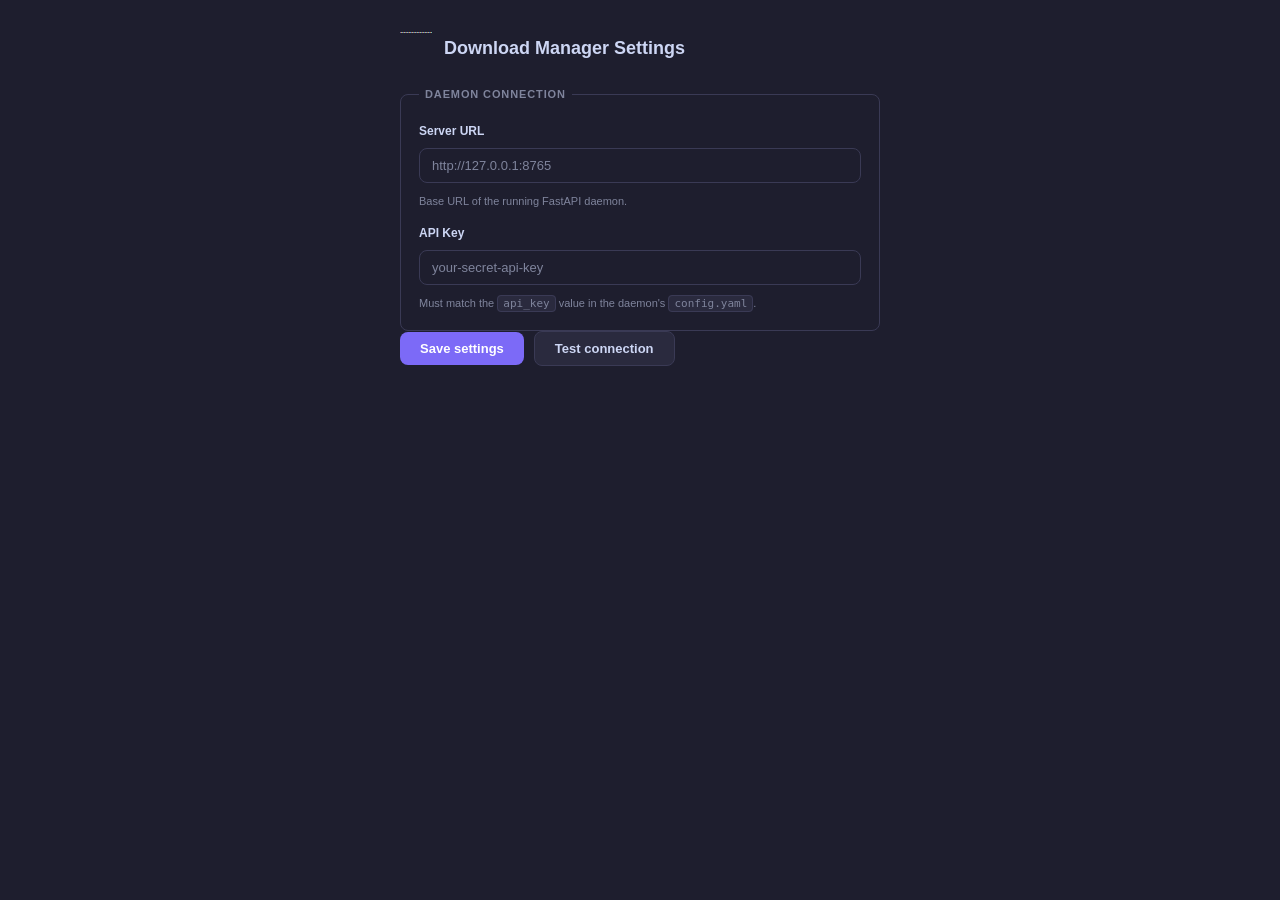
<file: download-manager/extension/options/options.html>
<!DOCTYPE html>
<html lang="en">
<head>
  <meta charset="UTF-8" />
  <title>Download Manager – Settings</title>
  <link rel="stylesheet" href="options.css" />
</head>
<body>
  <main>
    <header>
      <img src="../icons/icon48.png" alt="" />
      <h1>Download Manager Settings</h1>
    </header>

    <form id="settings-form" novalidate>
      <fieldset>
        <legend>Daemon connection</legend>

        <label for="server-url">Server URL</label>
        <input
          id="server-url"
          type="url"
          placeholder="http://127.0.0.1:8765"
          autocomplete="off"
          spellcheck="false"
        />
        <p class="hint">Base URL of the running FastAPI daemon.</p>

        <label for="api-key">API Key</label>
        <input
          id="api-key"
          type="password"
          placeholder="your-secret-api-key"
          autocomplete="off"
        />
        <p class="hint">Must match the <code>api_key</code> value in the daemon's <code>config.yaml</code>.</p>
      </fieldset>

      <div class="actions">
        <button type="submit" id="save-btn">Save settings</button>
        <button type="button" id="test-btn">Test connection</button>
        <span id="status-msg" aria-live="polite"></span>
      </div>
    </form>
  </main>
  <script src="options.js" type="module"></script>
</body>
</html>
</file>
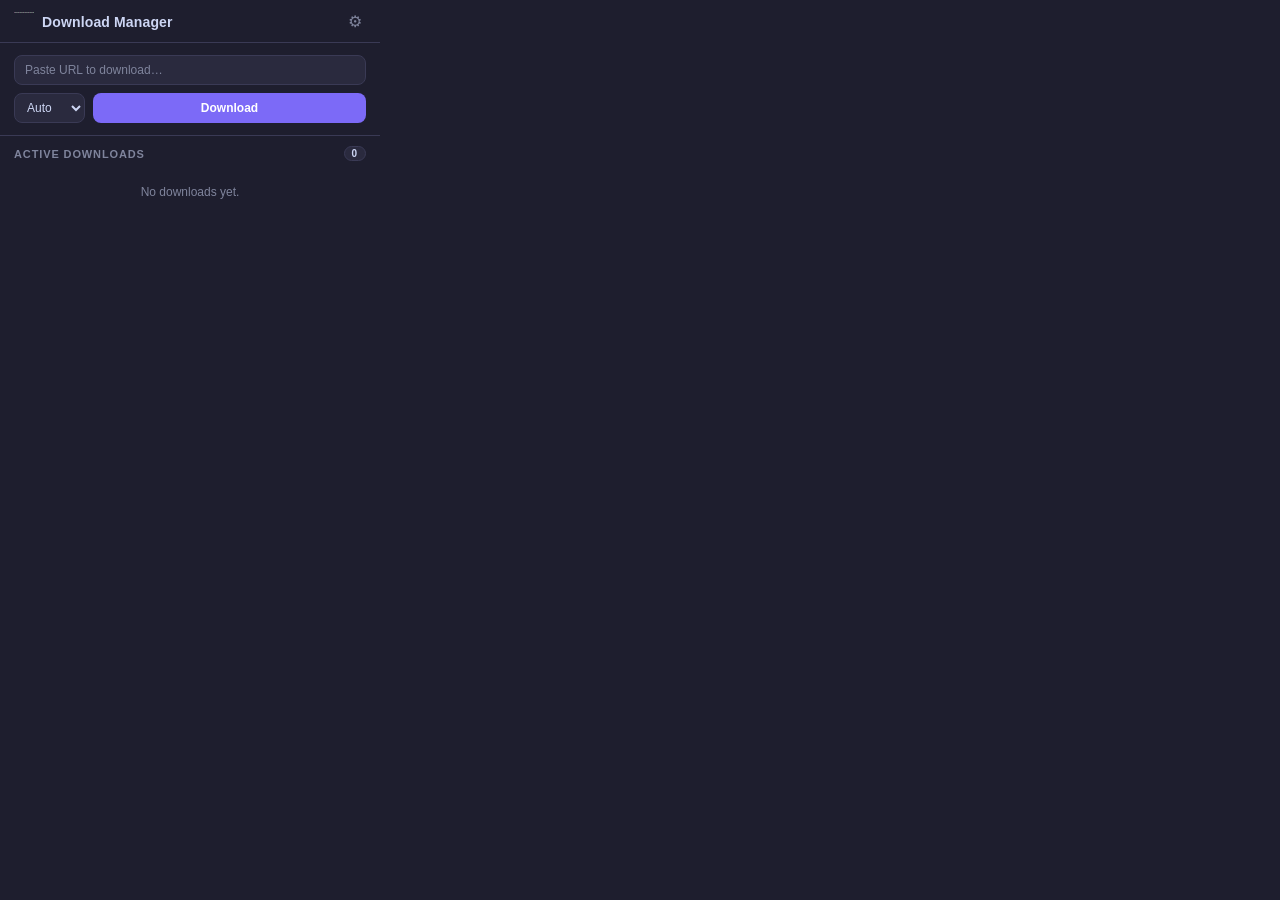
<file: download-manager/extension/popup/popup.html>
<!DOCTYPE html>
<html lang="en">
<head>
  <meta charset="UTF-8" />
  <meta name="viewport" content="width=device-width, initial-scale=1.0" />
  <title>Download Manager</title>
  <link rel="stylesheet" href="popup.css" />
</head>
<body>
  <header>
    <img src="../icons/icon48.png" alt="" class="logo" />
    <h1>Download Manager</h1>
    <button id="open-options" title="Settings" aria-label="Settings">⚙</button>
  </header>

  <section id="submit-section">
    <input
      id="url-input"
      type="url"
      placeholder="Paste URL to download…"
      autocomplete="off"
      spellcheck="false"
    />
    <div class="submit-row">
      <select id="engine-select">
        <option value="auto">Auto</option>
        <option value="ytdlp">yt-dlp</option>
        <option value="aria2c">aria2c</option>
      </select>
      <button id="submit-btn">Download</button>
    </div>
  </section>

  <section id="jobs-section">
    <div class="section-header">
      <span>Active Downloads</span>
      <span id="job-count" class="badge">0</span>
    </div>
    <ul id="job-list" aria-live="polite">
      <li class="empty-state">No downloads yet.</li>
    </ul>
  </section>

  <script src="popup.js" type="module"></script>
</body>
</html>
</file>
<file: download-manager/extension/options/options.css>
:root {
  --bg: #1e1e2e;
  --surface: #2a2a3e;
  --border: #3a3a55;
  --accent: #7c6af7;
  --accent-hover: #9380ff;
  --text: #cdd6f4;
  --muted: #7f849c;
  --success: #a6e3a1;
  --danger: #f38ba8;
  --radius: 8px;
}

* { box-sizing: border-box; margin: 0; padding: 0; }

body {
  font-family: -apple-system, BlinkMacSystemFont, "Segoe UI", sans-serif;
  font-size: 14px;
  background: var(--bg);
  color: var(--text);
  min-height: 100vh;
  display: flex;
  justify-content: center;
  padding: 32px 16px;
}

main {
  width: 100%;
  max-width: 480px;
  display: flex;
  flex-direction: column;
  gap: 24px;
}

header {
  display: flex;
  align-items: center;
  gap: 12px;
}
header img { width: 32px; height: 32px; }
header h1 { font-size: 18px; font-weight: 700; }

fieldset {
  border: 1px solid var(--border);
  border-radius: var(--radius);
  padding: 18px;
  display: flex;
  flex-direction: column;
  gap: 10px;
}

legend {
  font-size: 11px;
  font-weight: 700;
  text-transform: uppercase;
  letter-spacing: 0.08em;
  color: var(--muted);
  padding: 0 6px;
}

label {
  font-size: 12px;
  font-weight: 600;
  color: var(--text);
  margin-top: 6px;
}

input {
  width: 100%;
  background: var(--bg);
  border: 1px solid var(--border);
  border-radius: var(--radius);
  color: var(--text);
  font-size: 13px;
  padding: 9px 12px;
  outline: none;
  transition: border-color 0.15s;
}
input:focus { border-color: var(--accent); }
input::placeholder { color: var(--muted); }

.hint {
  font-size: 11px;
  color: var(--muted);
  line-height: 1.5;
}
.hint code {
  background: var(--surface);
  border: 1px solid var(--border);
  border-radius: 4px;
  padding: 1px 5px;
  font-size: 11px;
}

.actions {
  display: flex;
  align-items: center;
  gap: 10px;
  flex-wrap: wrap;
}

button {
  background: var(--accent);
  border: none;
  border-radius: var(--radius);
  color: #fff;
  font-size: 13px;
  font-weight: 600;
  cursor: pointer;
  padding: 9px 20px;
  transition: background 0.15s;
}
button:hover { background: var(--accent-hover); }
button#test-btn {
  background: var(--surface);
  border: 1px solid var(--border);
  color: var(--text);
}
button#test-btn:hover { border-color: var(--accent); color: var(--accent); }

#status-msg {
  font-size: 12px;
  flex: 1;
  text-align: right;
  min-width: 120px;
}
#status-msg.ok     { color: var(--success); }
#status-msg.err    { color: var(--danger); }
</file>
<file: download-manager/extension/popup/popup.css>
:root {
  --bg: #1e1e2e;
  --surface: #2a2a3e;
  --border: #3a3a55;
  --accent: #7c6af7;
  --accent-hover: #9380ff;
  --text: #cdd6f4;
  --muted: #7f849c;
  --success: #a6e3a1;
  --warning: #f9e2af;
  --danger: #f38ba8;
  --radius: 8px;
}

* {
  box-sizing: border-box;
  margin: 0;
  padding: 0;
}

body {
  font-family: -apple-system, BlinkMacSystemFont, "Segoe UI", sans-serif;
  font-size: 13px;
  background: var(--bg);
  color: var(--text);
  width: 380px;
  min-height: 200px;
  max-height: 600px;
  overflow-y: auto;
}

/* ── Header ─────────────────────────────────────────────────────────────── */

header {
  display: flex;
  align-items: center;
  gap: 8px;
  padding: 12px 14px 10px;
  border-bottom: 1px solid var(--border);
}

.logo { width: 20px; height: 20px; }

header h1 {
  flex: 1;
  font-size: 14px;
  font-weight: 600;
  letter-spacing: 0.01em;
}

#open-options {
  background: none;
  border: none;
  color: var(--muted);
  font-size: 16px;
  cursor: pointer;
  line-height: 1;
  padding: 2px 4px;
  border-radius: 4px;
}
#open-options:hover { color: var(--text); background: var(--border); }

/* ── Submit section ─────────────────────────────────────────────────────── */

#submit-section {
  padding: 12px 14px;
  border-bottom: 1px solid var(--border);
  display: flex;
  flex-direction: column;
  gap: 8px;
}

#url-input {
  width: 100%;
  background: var(--surface);
  border: 1px solid var(--border);
  border-radius: var(--radius);
  color: var(--text);
  font-size: 12px;
  padding: 7px 10px;
  outline: none;
  transition: border-color 0.15s;
}
#url-input:focus { border-color: var(--accent); }
#url-input::placeholder { color: var(--muted); }

.submit-row {
  display: flex;
  gap: 8px;
}

#engine-select {
  background: var(--surface);
  border: 1px solid var(--border);
  border-radius: var(--radius);
  color: var(--text);
  font-size: 12px;
  padding: 6px 8px;
  outline: none;
  cursor: pointer;
}

#submit-btn {
  flex: 1;
  background: var(--accent);
  border: none;
  border-radius: var(--radius);
  color: #fff;
  font-size: 12px;
  font-weight: 600;
  cursor: pointer;
  padding: 6px 14px;
  transition: background 0.15s;
}
#submit-btn:hover { background: var(--accent-hover); }
#submit-btn:disabled { opacity: 0.5; cursor: not-allowed; }

/* ── Jobs section ───────────────────────────────────────────────────────── */

.section-header {
  display: flex;
  align-items: center;
  justify-content: space-between;
  padding: 10px 14px 6px;
  font-size: 11px;
  font-weight: 600;
  text-transform: uppercase;
  letter-spacing: 0.08em;
  color: var(--muted);
}

.badge {
  background: var(--surface);
  border: 1px solid var(--border);
  border-radius: 99px;
  font-size: 10px;
  padding: 1px 7px;
  color: var(--text);
}

#job-list {
  list-style: none;
  padding: 0 10px 10px;
  display: flex;
  flex-direction: column;
  gap: 6px;
}

.empty-state {
  color: var(--muted);
  text-align: center;
  padding: 18px 0;
  font-size: 12px;
}

/* ── Job card ───────────────────────────────────────────────────────────── */

.job-card {
  background: var(--surface);
  border: 1px solid var(--border);
  border-radius: var(--radius);
  padding: 10px 12px;
  display: flex;
  flex-direction: column;
  gap: 6px;
}

.job-top {
  display: flex;
  align-items: flex-start;
  gap: 8px;
}

.job-url {
  flex: 1;
  font-size: 11px;
  color: var(--muted);
  overflow: hidden;
  text-overflow: ellipsis;
  white-space: nowrap;
}

.job-status {
  font-size: 10px;
  font-weight: 700;
  text-transform: uppercase;
  letter-spacing: 0.06em;
  white-space: nowrap;
}

.status-queued      { color: var(--muted); }
.status-downloading { color: var(--accent); }
.status-completed   { color: var(--success); }
.status-failed      { color: var(--danger); }
.status-cancelled   { color: var(--warning); }

/* Progress bar */
.progress-bar-wrap {
  background: var(--border);
  border-radius: 99px;
  height: 4px;
  overflow: hidden;
}

.progress-bar-fill {
  height: 100%;
  border-radius: 99px;
  background: var(--accent);
  transition: width 0.3s ease;
}

.status-completed .progress-bar-fill { background: var(--success); }
.status-failed    .progress-bar-fill { background: var(--danger); }

.job-meta {
  display: flex;
  justify-content: space-between;
  font-size: 10px;
  color: var(--muted);
}

.job-actions {
  display: flex;
  justify-content: flex-end;
}

.cancel-btn {
  background: none;
  border: 1px solid var(--border);
  border-radius: 4px;
  color: var(--muted);
  font-size: 10px;
  cursor: pointer;
  padding: 2px 8px;
}
.cancel-btn:hover { border-color: var(--danger); color: var(--danger); }
</file>
